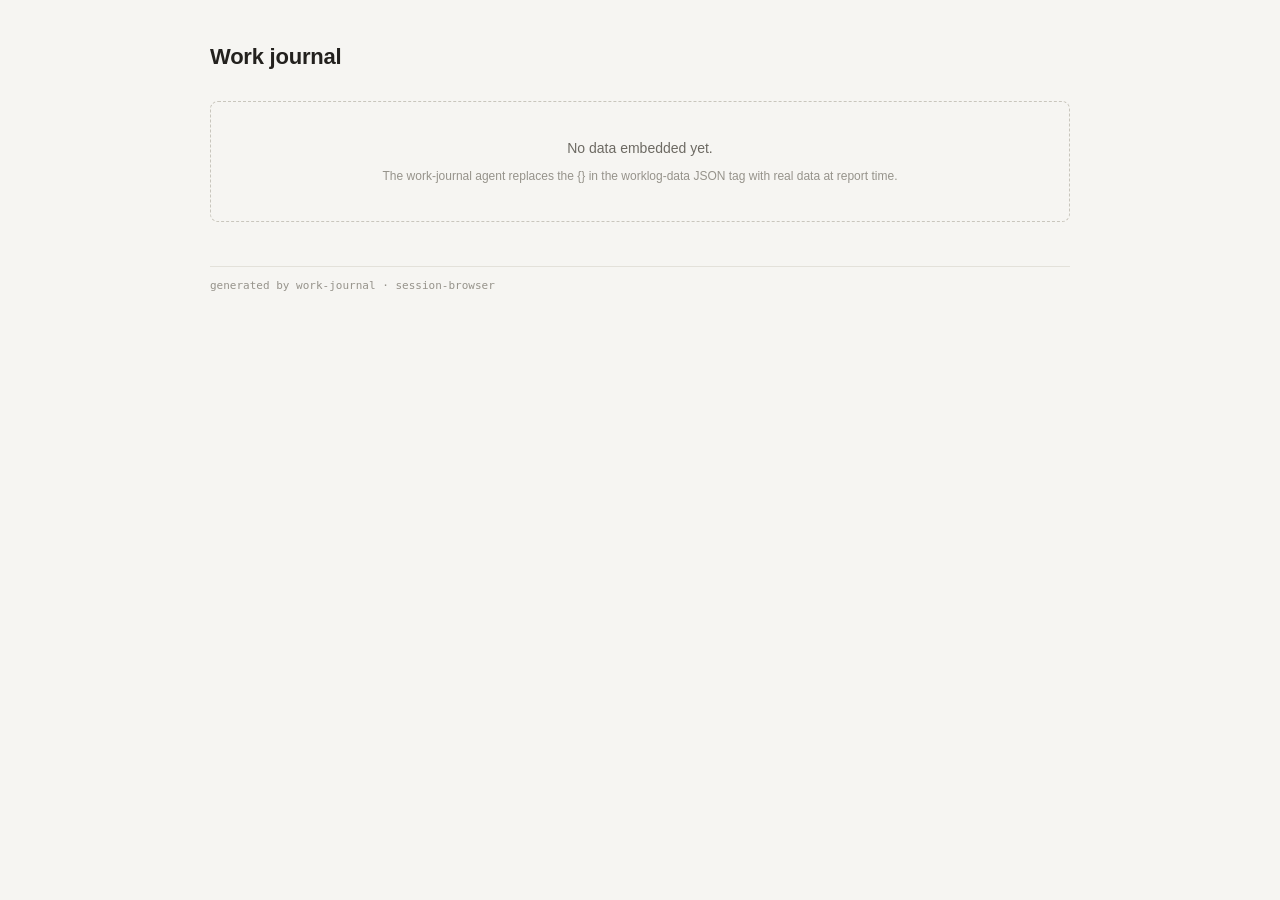
<file: skills/work-journal/templates/timeline.html>
<!doctype html>
<html lang="en">
<head>
<meta charset="utf-8">
<meta name="viewport" content="width=device-width, initial-scale=1">
<title>Work journal</title>
<style>
  :root {
    --bg: #f6f5f2;
    --card: #ffffff;
    --text: #23211e;
    --muted: #6d6a63;
    --faint: #96938b;
    --border: #e3e1da;
    --border-strong: #c9c6bd;
    --accent: #b4532f;
    --ok: #2e7d32;
    --bad: #b3382e;
    --sans: -apple-system, BlinkMacSystemFont, "Segoe UI", Roboto, sans-serif;
    --mono: ui-monospace, "SF Mono", Menlo, Consolas, monospace;
  }
  @media (prefers-color-scheme: dark) {
    :root {
      --bg: #191817;
      --card: #211f1e;
      --text: #e6e3dc;
      --muted: #a09d95;
      --faint: #7c7972;
      --border: #35332f;
      --border-strong: #4a4741;
      --accent: #e0906d;
      --ok: #7ed488;
      --bad: #f0918a;
    }
  }

  * { box-sizing: border-box; }
  [hidden] { display: none !important; }
  html { background: var(--bg); }
  body {
    margin: 0; padding: 40px 20px 60px;
    font: 14px/1.5 var(--sans);
    color: var(--text);
    -webkit-font-smoothing: antialiased;
  }
  .page { max-width: 860px; margin: 0 auto; }
  a { color: var(--accent); }
  ::selection { background: var(--accent); color: var(--bg); }

  /* ---- header ---- */
  h1 { margin: 0; font-size: 22px; font-weight: 700; letter-spacing: -0.01em; }
  .meta { margin-top: 4px; font: 12px var(--mono); color: var(--muted); }

  /* ---- stats strip ---- */
  .stats {
    display: flex; flex-wrap: wrap; gap: 10px 34px;
    margin: 20px 0; padding: 14px 18px;
    background: var(--card); border: 1px solid var(--border); border-radius: 8px;
  }
  .stat-val { font-size: 20px; font-weight: 600; font-variant-numeric: tabular-nums; }
  .stat-lbl { font-size: 11px; color: var(--muted); text-transform: uppercase; letter-spacing: 0.05em; }

  /* ---- narrative ---- */
  .narrative {
    margin: 20px 0; padding: 14px 18px;
    background: var(--card); border: 1px solid var(--border);
    border-left: 3px solid var(--accent); border-radius: 0 8px 8px 0;
  }
  .narrative p { margin: 0; line-height: 1.55; }
  .narrative ul { margin: 10px 0 0; padding-left: 20px; }
  .narrative li { margin: 3px 0; }

  /* ---- filter bar ---- */
  .filters { display: flex; flex-wrap: wrap; align-items: center; gap: 6px; margin: 20px 0 8px; }
  .f-label {
    margin-left: 12px; font-size: 11px; color: var(--faint);
    text-transform: uppercase; letter-spacing: 0.06em;
  }
  .f-label:first-child { margin-left: 0; }
  .chip {
    display: inline-block; padding: 2px 10px;
    font: 500 12px/1.6 var(--mono); color: var(--muted);
    background: transparent; border: 1px solid var(--border-strong); border-radius: 999px;
    max-width: 260px; overflow: hidden; text-overflow: ellipsis; white-space: nowrap;
    vertical-align: middle;
  }
  button.chip { cursor: pointer; }
  button.chip:hover { border-color: currentColor; }
  .filters .chip.active { border-color: currentColor; box-shadow: inset 0 0 0 1px currentColor; }
  .filters .chip.active:not(.proj) { color: var(--accent); }
  .chip.clear { border-style: dashed; }

  /* ---- project colors: stable 10-color palette, tuned per theme ---- */
  .c0 { color: #b3382e; background: rgba(179,56,46,0.08);  border-color: rgba(179,56,46,0.4); }
  .c1 { color: #b45a12; background: rgba(180,90,18,0.08);  border-color: rgba(180,90,18,0.4); }
  .c2 { color: #8f7500; background: rgba(143,117,0,0.08);  border-color: rgba(143,117,0,0.4); }
  .c3 { color: #2e7d32; background: rgba(46,125,50,0.08);  border-color: rgba(46,125,50,0.4); }
  .c4 { color: #00747a; background: rgba(0,116,122,0.08);  border-color: rgba(0,116,122,0.4); }
  .c5 { color: #1d6fc2; background: rgba(29,111,194,0.08); border-color: rgba(29,111,194,0.4); }
  .c6 { color: #5b52c7; background: rgba(91,82,199,0.08);  border-color: rgba(91,82,199,0.4); }
  .c7 { color: #8e3fb0; background: rgba(142,63,176,0.08); border-color: rgba(142,63,176,0.4); }
  .c8 { color: #bb3a72; background: rgba(187,58,114,0.08); border-color: rgba(187,58,114,0.4); }
  .c9 { color: #5c6b1f; background: rgba(92,107,31,0.08);  border-color: rgba(92,107,31,0.4); }
  @media (prefers-color-scheme: dark) {
    .c0 { color: #f0918a; background: rgba(240,145,138,0.09); border-color: rgba(240,145,138,0.4); }
    .c1 { color: #eda05e; background: rgba(237,160,94,0.09);  border-color: rgba(237,160,94,0.4); }
    .c2 { color: #d6c25a; background: rgba(214,194,90,0.09);  border-color: rgba(214,194,90,0.4); }
    .c3 { color: #7ed488; background: rgba(126,212,136,0.09); border-color: rgba(126,212,136,0.4); }
    .c4 { color: #5cc9cf; background: rgba(92,201,207,0.09);  border-color: rgba(92,201,207,0.4); }
    .c5 { color: #7ab5f0; background: rgba(122,181,240,0.09); border-color: rgba(122,181,240,0.4); }
    .c6 { color: #a49cf0; background: rgba(164,156,240,0.09); border-color: rgba(164,156,240,0.4); }
    .c7 { color: #cf8fe8; background: rgba(207,143,232,0.09); border-color: rgba(207,143,232,0.4); }
    .c8 { color: #ee8ab5; background: rgba(238,138,181,0.09); border-color: rgba(238,138,181,0.4); }
    .c9 { color: #b6c76a; background: rgba(182,199,106,0.09); border-color: rgba(182,199,106,0.4); }
  }

  /* ---- timeline ---- */
  .week-head {
    margin: 30px 0 2px; padding-bottom: 6px;
    font: 600 13px var(--mono); color: var(--muted);
    border-bottom: 1px solid var(--border);
  }
  .day-head {
    margin: 14px 0 0; font-size: 11px; color: var(--faint);
    text-transform: uppercase; letter-spacing: 0.06em;
  }
  .card {
    margin: 8px 0; padding: 12px 16px;
    background: var(--card); border: 1px solid var(--border); border-radius: 8px;
  }
  .card-head { display: flex; flex-wrap: wrap; align-items: baseline; gap: 8px; }
  .card-head .time { font: 12px var(--mono); color: var(--muted); }
  .card-head .title { font-size: 14px; font-weight: 600; }
  .badges { display: flex; flex-wrap: wrap; gap: 6px; margin-top: 7px; }
  .badge {
    padding: 1px 7px; font: 11px/1.6 var(--mono); color: var(--muted);
    border: 1px solid var(--border); border-radius: 4px;
  }
  .badge.ok  { color: var(--ok);  border-color: var(--ok); }
  .badge.bad { color: var(--bad); border-color: var(--bad); }
  .summary { margin: 8px 0 0; font-size: 13px; line-height: 1.55; }
  .links { display: flex; flex-wrap: wrap; gap: 4px 16px; margin-top: 8px; }
  .link { font: 12px var(--mono); color: var(--accent); text-decoration: none; }
  .link:hover { text-decoration: underline; }
  details { margin-top: 10px; }
  summary { cursor: pointer; font: 12px var(--mono); color: var(--muted); user-select: none; }
  summary:hover { color: var(--text); }
  .journal {
    margin-top: 8px; padding: 4px 14px;
    border-left: 2px solid var(--border-strong); font-size: 13px;
  }
  .journal h4 {
    margin: 12px 0 4px; font-size: 11px; color: var(--muted);
    text-transform: uppercase; letter-spacing: 0.05em;
  }
  .journal h4:first-child { margin-top: 4px; }
  .journal ul { margin: 4px 0; padding-left: 20px; }
  .journal li { margin: 2px 0; }
  .journal p { margin: 6px 0; }

  /* ---- empty state / footer ---- */
  .note {
    margin: 28px 0; padding: 36px 20px; text-align: center;
    color: var(--muted); border: 1px dashed var(--border-strong); border-radius: 8px;
  }
  .note-sub { margin-top: 8px; font-size: 12px; color: var(--faint); }
  footer {
    margin-top: 44px; padding-top: 12px; border-top: 1px solid var(--border);
    font: 11px var(--mono); color: var(--faint);
  }

  @media (max-width: 600px) {
    body { padding: 20px 12px 40px; }
    .stats { gap: 8px 22px; padding: 12px 14px; }
  }
</style>
</head>
<body>
<div class="page">
  <header>
    <h1 id="page-title">Work journal</h1>
    <div class="meta" id="page-meta"></div>
  </header>

  <section class="stats" id="stats" hidden></section>
  <section class="narrative" id="narrative" hidden></section>
  <nav class="filters" id="filters" hidden aria-label="filters"></nav>
  <main id="timeline"></main>

  <footer>generated by work-journal · session-browser</footer>
</div>

<!-- DATA — the agent replaces the {} below with the journal JSON. -->
<script id="worklog-data" type="application/json">{}</script>

<script>
(function () {
  'use strict';

  var $ = function (id) { return document.getElementById(id); };
  function el(tag, cls, text) {
    var e = document.createElement(tag);
    if (cls) e.className = cls;
    if (text != null) e.textContent = text;
    return e;
  }
  function note(msg) { return el('div', 'note', msg); }

  var DATA = {};
  try {
    var rawEl = document.getElementById('worklog-data');
    DATA = JSON.parse((rawEl && rawEl.textContent.trim()) || '{}') || {};
  } catch (err) { DATA = {}; }

  var MON = ['Jan','Feb','Mar','Apr','May','Jun','Jul','Aug','Sep','Oct','Nov','Dec'];
  var DOW = ['Sun','Mon','Tue','Wed','Thu','Fri','Sat'];

  function fmtMD(iso) {
    var m = /^(\d{4})-(\d{2})-(\d{2})/.exec(String(iso || ''));
    return m ? MON[(+m[2]) - 1] + ' ' + (+m[3]) : '';
  }
  function dowOf(iso) {
    var d = new Date(String(iso) + 'T00:00:00');
    return isNaN(d) ? '' : DOW[d.getDay()];
  }
  function isoWeek(iso) {
    var d = new Date(String(iso || '') + 'T00:00:00');
    if (isNaN(d)) return 'unknown';
    var t = new Date(Date.UTC(d.getFullYear(), d.getMonth(), d.getDate()));
    var day = t.getUTCDay() || 7;
    t.setUTCDate(t.getUTCDate() + 4 - day);
    var wk = Math.ceil(((t - Date.UTC(t.getUTCFullYear(), 0, 1)) / 864e5 + 1) / 7);
    return t.getUTCFullYear() + '-W' + String(wk).padStart(2, '0');
  }
  function hashColor(name) {
    var s = String(name), h = 5381;
    for (var i = 0; i < s.length; i++) h = ((h * 33) ^ s.charCodeAt(i)) >>> 0;
    return 'c' + (h % 10);
  }
  function dur(min) {
    if (typeof min !== 'number' || !isFinite(min) || min < 0) return '';
    min = Math.round(min);
    if (min < 60) return min + 'm';
    return Math.floor(min / 60) + 'h' + (min % 60 ? ' ' + (min % 60) + 'm' : '');
  }
  function titleOf(s) {
    if (s.title) return String(s.title);
    if (s.summary) {
      var t = String(s.summary);
      return t.length > 60 ? t.slice(0, 60) + '…' : t;
    }
    return String(s.session_id || 'session').slice(0, 8);
  }

  // ---- header ----
  var win = DATA.window || {};
  $('page-title').textContent = 'Work journal' + (win.label ? ' — ' + String(win.label) : '');
  var meta = [];
  if (win.from || win.to) meta.push(String(win.from || '?') + ' → ' + String(win.to || '?'));
  if (DATA.generated_at) meta.push('generated ' + String(DATA.generated_at).slice(0, 16).replace('T', ' '));
  $('page-meta').textContent = meta.join('  ·  ');

  // ---- flatten sessions from all projects ----
  var projects = Array.isArray(DATA.projects) ? DATA.projects : [];
  var sessions = [];
  projects.forEach(function (p) {
    if (!p || typeof p !== 'object') return;
    var name = String(p.name || p.cwd || 'unknown');
    (Array.isArray(p.sessions) ? p.sessions : []).forEach(function (s) {
      if (!s || typeof s !== 'object') return;
      var c = {};
      for (var k in s) c[k] = s[k];
      c._project = name;
      sessions.push(c);
    });
  });

  if (!DATA.stats && !DATA.narrative && !sessions.length && !win.from && !win.to) {
    var box = note('No data embedded yet.');
    box.appendChild(el('div', 'note-sub',
      'The work-journal agent replaces the {} in the worklog-data JSON tag with real data at report time.'));
    $('timeline').appendChild(box);
    return;
  }

  // ---- stats strip ----
  var st = DATA.stats || {};
  var stats = [];
  stats.push([String(typeof st.sessions === 'number' ? st.sessions : sessions.length), 'sessions']);
  if (typeof st.non_trivial === 'number') stats.push([String(st.non_trivial), 'non-trivial']);
  if (typeof st.active_days === 'number') stats.push([String(st.active_days), 'active days']);
  var bySource = st.by_source || {};
  Object.keys(bySource).forEach(function (k) { stats.push([String(bySource[k]), k]); });
  if (typeof st.cost_usd === 'number') {
    stats.push([
      (st.cost_is_notional ? '≈$' : '$') + st.cost_usd.toFixed(2) + (st.cost_is_notional ? ' notional' : ''),
      'cost'
    ]);
  }
  if (stats.length) {
    var strip = $('stats');
    strip.hidden = false;
    stats.forEach(function (pair) {
      var d = el('div', 'stat');
      d.appendChild(el('div', 'stat-val', pair[0]));
      d.appendChild(el('div', 'stat-lbl', pair[1]));
      strip.appendChild(d);
    });
  }

  // ---- narrative (optional) ----
  var nar = DATA.narrative;
  if (nar && (nar.summary || (Array.isArray(nar.highlights) && nar.highlights.length))) {
    var narBox = $('narrative');
    narBox.hidden = false;
    if (nar.summary) narBox.appendChild(el('p', null, String(nar.summary)));
    if (Array.isArray(nar.highlights) && nar.highlights.length) {
      var hl = el('ul');
      nar.highlights.forEach(function (h) { hl.appendChild(el('li', null, String(h))); });
      narBox.appendChild(hl);
    }
  }

  // ---- filters ----
  var state = { project: new Set(), type: new Set(), source: new Set(), trivial: false };
  function uniq(arr) {
    var seen = new Set(), out = [];
    arr.forEach(function (v) { if (v && !seen.has(v)) { seen.add(v); out.push(v); } });
    return out;
  }
  var projNames = uniq(projects.map(function (p) { return p && String(p.name || p.cwd || 'unknown'); }));
  var typeNames = uniq(sessions.map(function (s) { return s.type ? String(s.type) : ''; }));
  var sourceNames = uniq(sessions.map(function (s) { return s.source ? String(s.source) : ''; }));
  var trivialCount = sessions.filter(function (s) { return s.trivial; }).length;

  function chip(label, cls, active, onClick) {
    var b = el('button', 'chip' + (cls ? ' ' + cls : '') + (active ? ' active' : ''), label);
    b.type = 'button';
    b.title = label;
    b.onclick = onClick;
    return b;
  }
  function toggle(set, val) {
    if (set.has(val)) set.delete(val); else set.add(val);
    renderFilters(); renderTimeline();
  }
  function renderFilters() {
    var bar = $('filters');
    bar.textContent = '';
    if (!sessions.length) { bar.hidden = true; return; }
    bar.hidden = false;
    function group(label, names, dim, colored) {
      if (!names.length) return;
      bar.appendChild(el('span', 'f-label', label));
      names.forEach(function (n) {
        bar.appendChild(chip(n, colored ? 'proj ' + hashColor(n) : '', state[dim].has(n),
          function () { toggle(state[dim], n); }));
      });
    }
    group('project', projNames, 'project', true);
    group('type', typeNames, 'type', false);
    group('source', sourceNames, 'source', false);
    if (trivialCount) {
      bar.appendChild(chip('show trivial (' + trivialCount + ')', 'toggle', state.trivial, function () {
        state.trivial = !state.trivial; renderFilters(); renderTimeline();
      }));
    }
    if (state.project.size || state.type.size || state.source.size) {
      bar.appendChild(chip('clear', 'clear', false, function () {
        state.project.clear(); state.type.clear(); state.source.clear();
        renderFilters(); renderTimeline();
      }));
    }
  }
  function matches(s) {
    if (s.trivial && !state.trivial) return false;
    if (state.project.size && !state.project.has(s._project)) return false;
    if (state.type.size && !state.type.has(String(s.type || ''))) return false;
    if (state.source.size && !state.source.has(String(s.source || ''))) return false;
    return true;
  }

  // ---- timeline ----
  function sortKey(s) { return String(s.date || '') + ' ' + String(s.time || ''); }
  function badge(text, cls) { return el('span', 'badge' + (cls ? ' ' + cls : ''), text); }

  function journalBlock(md) {
    var box = el('div', 'journal');
    var ul = null;
    String(md).split(/\r?\n/).forEach(function (line) {
      var t = line.trim();
      if (!t) { ul = null; return; }
      if (/^##/.test(t)) {
        ul = null;
        box.appendChild(el('h4', null, t.replace(/^#+\s*/, '')));
      } else if (/^[-*]\s/.test(t)) {
        if (!ul) { ul = el('ul'); box.appendChild(ul); }
        ul.appendChild(el('li', null, t.replace(/^[-*]\s+/, '')));
      } else {
        ul = null;
        box.appendChild(el('p', null, t));
      }
    });
    return box;
  }

  function card(s) {
    var art = el('article', 'card');
    var head = el('div', 'card-head');
    head.appendChild(el('span', 'chip proj ' + hashColor(s._project), s._project));
    if (s.time) head.appendChild(el('span', 'time', String(s.time)));
    head.appendChild(el('span', 'title', titleOf(s)));
    art.appendChild(head);

    var row = el('div', 'badges');
    if (s.type) row.appendChild(badge(String(s.type)));
    if (s.outcome) {
      var oc = String(s.outcome);
      row.appendChild(badge(oc,
        /^(completed|done|shipped|merged)$/i.test(oc) ? 'ok' :
        /fail|abandon|block/i.test(oc) ? 'bad' : ''));
    }
    if (s.source) row.appendChild(badge(String(s.source)));
    var d = dur(s.duration_min);
    if (d) row.appendChild(badge(d));
    if (s.trivial) row.appendChild(badge('trivial'));
    if (row.childNodes.length) art.appendChild(row);

    if (s.summary) art.appendChild(el('p', 'summary', String(s.summary)));

    if (Array.isArray(s.links) && s.links.length) {
      var links = el('div', 'links');
      s.links.forEach(function (u) {
        u = String(u);
        if (!/^https?:\/\//i.test(u)) return;
        var label = u.replace(/^https?:\/\//i, '').replace(/\/$/, '');
        if (label.length > 56) label = label.slice(0, 56) + '…';
        var a = el('a', 'link', label);
        a.href = u; a.target = '_blank'; a.rel = 'noopener noreferrer';
        links.appendChild(a);
      });
      if (links.childNodes.length) art.appendChild(links);
    }

    if (s.journal) {
      var det = el('details');
      det.appendChild(el('summary', null, 'journal'));
      det.appendChild(journalBlock(s.journal));
      art.appendChild(det);
    }
    return art;
  }

  function renderTimeline() {
    var host = $('timeline');
    host.textContent = '';
    if (!sessions.length) { host.appendChild(note('No sessions in this window.')); return; }
    var vis = sessions.filter(matches);
    if (!vis.length) { host.appendChild(note('No sessions match the current filters.')); return; }

    var weeks = {};
    vis.forEach(function (s) {
      var w = s.week ? String(s.week) : isoWeek(s.date);
      (weeks[w] = weeks[w] || []).push(s);
    });
    var keys = Object.keys(weeks).filter(function (k) { return k !== 'unknown'; }).sort().reverse();
    if (weeks.unknown) keys.push('unknown');

    keys.forEach(function (w) {
      var list = weeks[w].slice().sort(function (a, b) { return sortKey(b).localeCompare(sortKey(a)); });
      var dates = list.map(function (s) { return String(s.date || ''); }).filter(Boolean).sort();
      var range = '';
      if (dates.length) {
        var lo = fmtMD(dates[0]), hi = fmtMD(dates[dates.length - 1]);
        range = lo === hi ? lo : lo + ' – ' + hi;
      }
      var parts = [w === 'unknown' ? 'undated' : w];
      if (range) parts.push(range);
      parts.push(list.length + ' session' + (list.length === 1 ? '' : 's'));
      host.appendChild(el('h3', 'week-head', parts.join(' · ')));

      var lastDate = null;
      list.forEach(function (s) {
        var sd = String(s.date || '');
        if (sd && sd !== lastDate) {
          lastDate = sd;
          var dow = dowOf(sd);
          host.appendChild(el('div', 'day-head', (dow ? dow + ' · ' : '') + fmtMD(sd)));
        }
        host.appendChild(card(s));
      });
    });
  }

  renderFilters();
  renderTimeline();
})();
</script>
</body>
</html>
</file>
